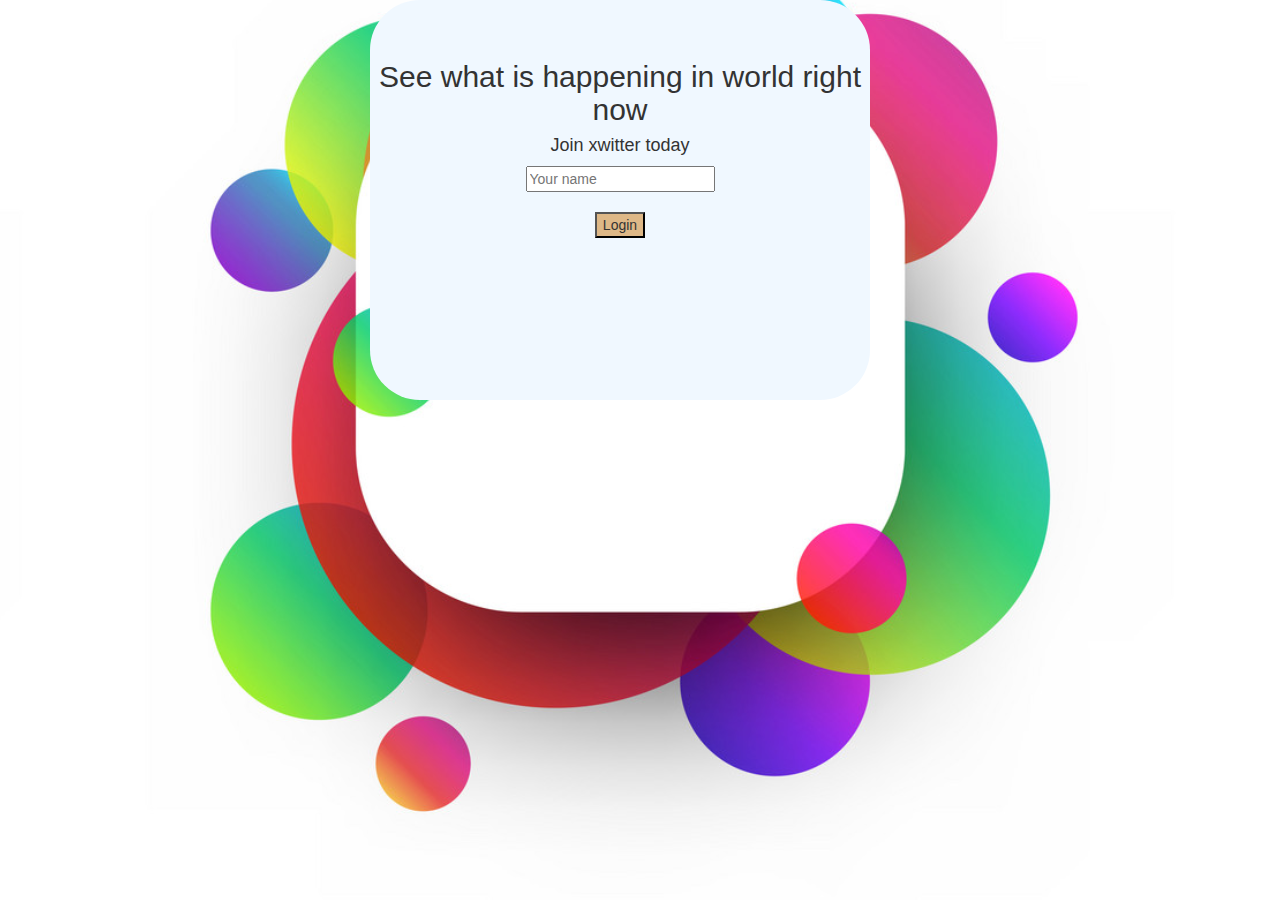
<file: index.html>
<html>
    <head>
        <title>
            xwitter
        </title>

        <link href="https://fonts.googleapis.com/css?family=Yeon+Sung&display=swap" rel="stylesheet"><meta name="viewport" content="width=device-width, initial-scale=1">

<link rel="stylesheet" href="https://maxcdn.bootstrapcdn.com/bootstrap/3.4.0/css/bootstrap.min.css">
<script src="https://ajax.googleapis.com/ajax/libs/jquery/3.4.1/jquery.min.js"></script>
<script src="https://maxcdn.bootstrapcdn.com/bootstrap/3.4.0/js/bootstrap.min.js"></script>

<link rel="stylesheet" type="text/css" href="style.css">

    </head>
    <body>
        
        <div id="div1">
        <br><br>
        <h2>See what is happening in world right now </h2>
	<h4>Join xwitter today</h4>
	<input class="forms-group" placeholder="Your name" id="input">
	<br><br>
	<button id="login_button" onclick="addUser()">Login</button>
	</div>
    <script src="main.js"></script>
    </body>
    
</html>
</file>
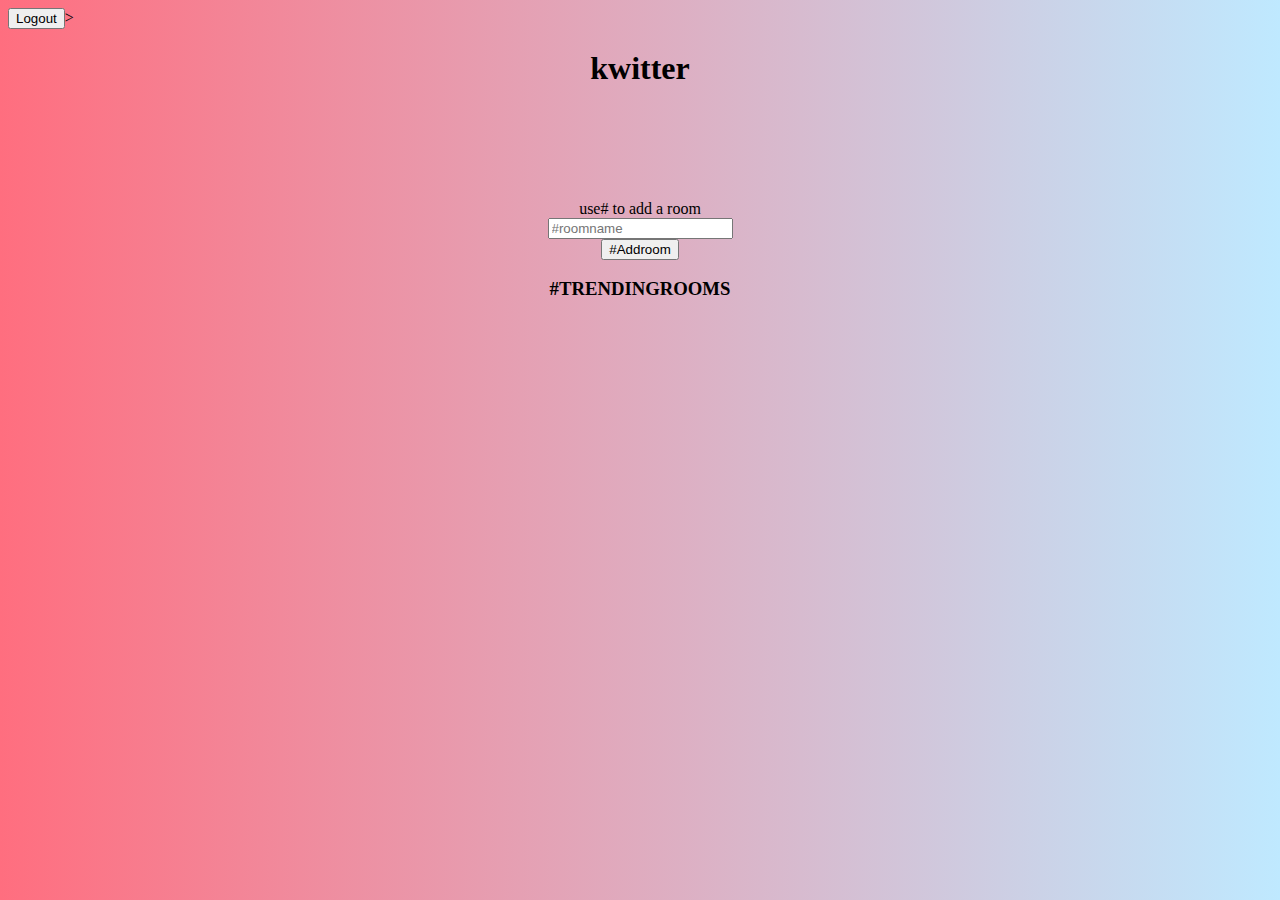
<file: index2.html>
<html>
<head>
    <title>
        welcome to xwitter
    </title>
</head>
<body style="background: linear-gradient(to right, #ff6e7f, #bfe9ff);">

    <div class="container">
    <button id="logout" onclick="singout();"  class="glyphicon glyphicon-log-out btn btn_danger">Logout</button>></button>
    <center>
        <h1 class="header">
                kwitter
                <sup>
                    </h1>
                </sup>
    
                <BR></BR>
    
    
                        <h3 id=user_name class="color_white"></h3>
                        <br>
                        <div class= "form-group input_div_room_page">
                            <br>
                            <label>use# to add a room </label>
                            <br>
                            <input type="text" id="room_name"  class="form-contol" placeholder="#roomname">
                            <br>
                        </div>
                        <button onclick="addroom();" class="btn btn-succes">#Addroom</button>
                        <br>
                        <h3 class="color_white">#TRENDINGROOMS</h3>
    
            <div id="output"></div>
    
        </h1>
    </center>
    </div>
</html>
</file>
<file: style.css>
body{

    text-align: center;
    background:url("BG.jpg");
    background-position :center;
    background-size:90% ;
}
#div1{

background-color: aliceblue;
width: 500px;
margin-left: 370px;
height: 400;
border-radius: 50px;

}
#login_button{
    background-color: burlywood;
    
}
</file>
